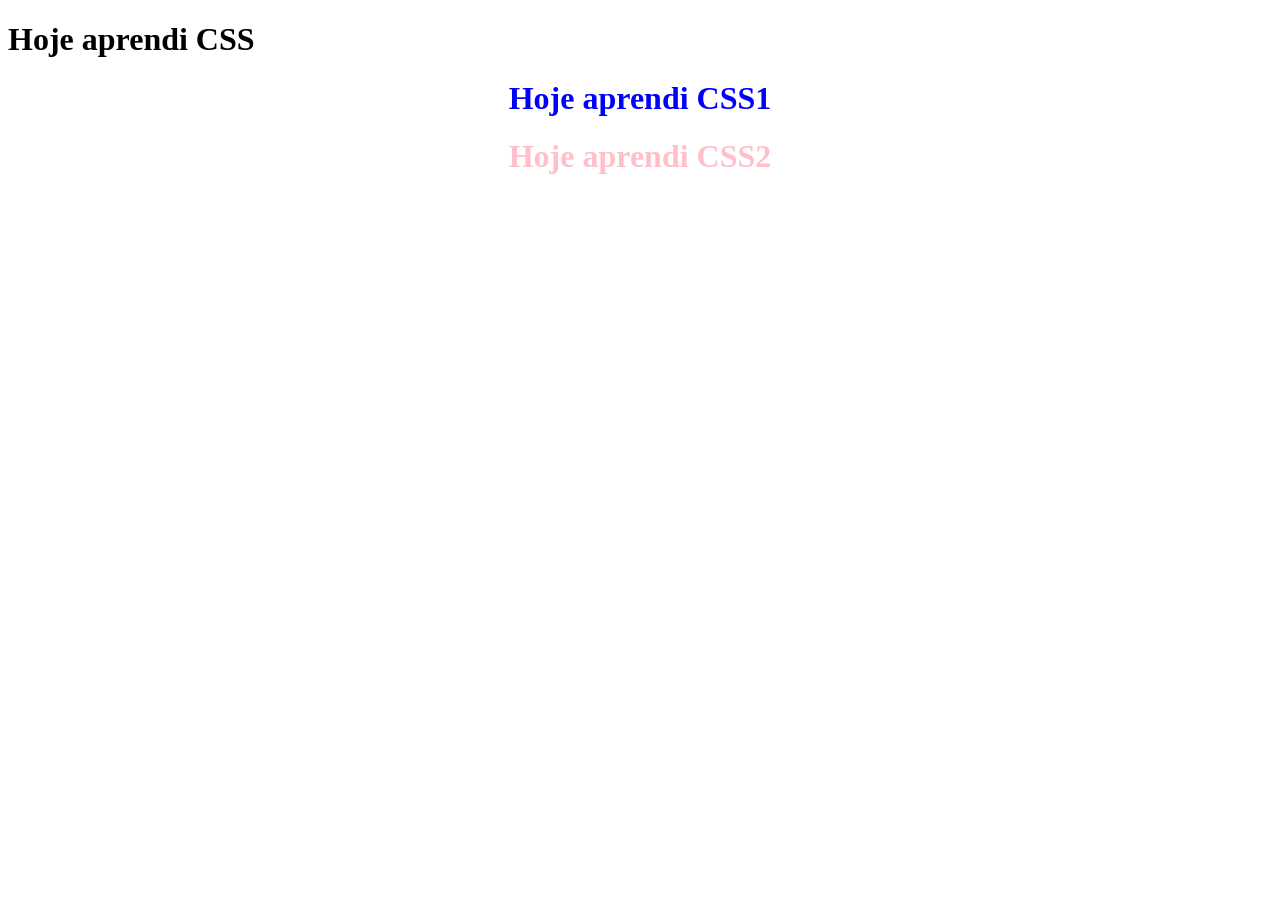
<file: WEB/CSS/index.html>
<!DOCTYPE html>
<html lang="pt-br">
<head>
    <meta charset="UTF-8">
    <meta name="viewport" content="width=device-width, initial-scale=1.0">
    <title>Document</title>
    <link rel="stylesheet" href="style.css">
</head>
<body>
    <h1 class="negrito">Hoje aprendi CSS</h1>
    <h1 class="azulCentralizado">Hoje aprendi CSS1</h1>
    <h1 id="rosa" class="azulCentralizado">Hoje aprendi CSS2</h1>
</body>
</html>
</file>
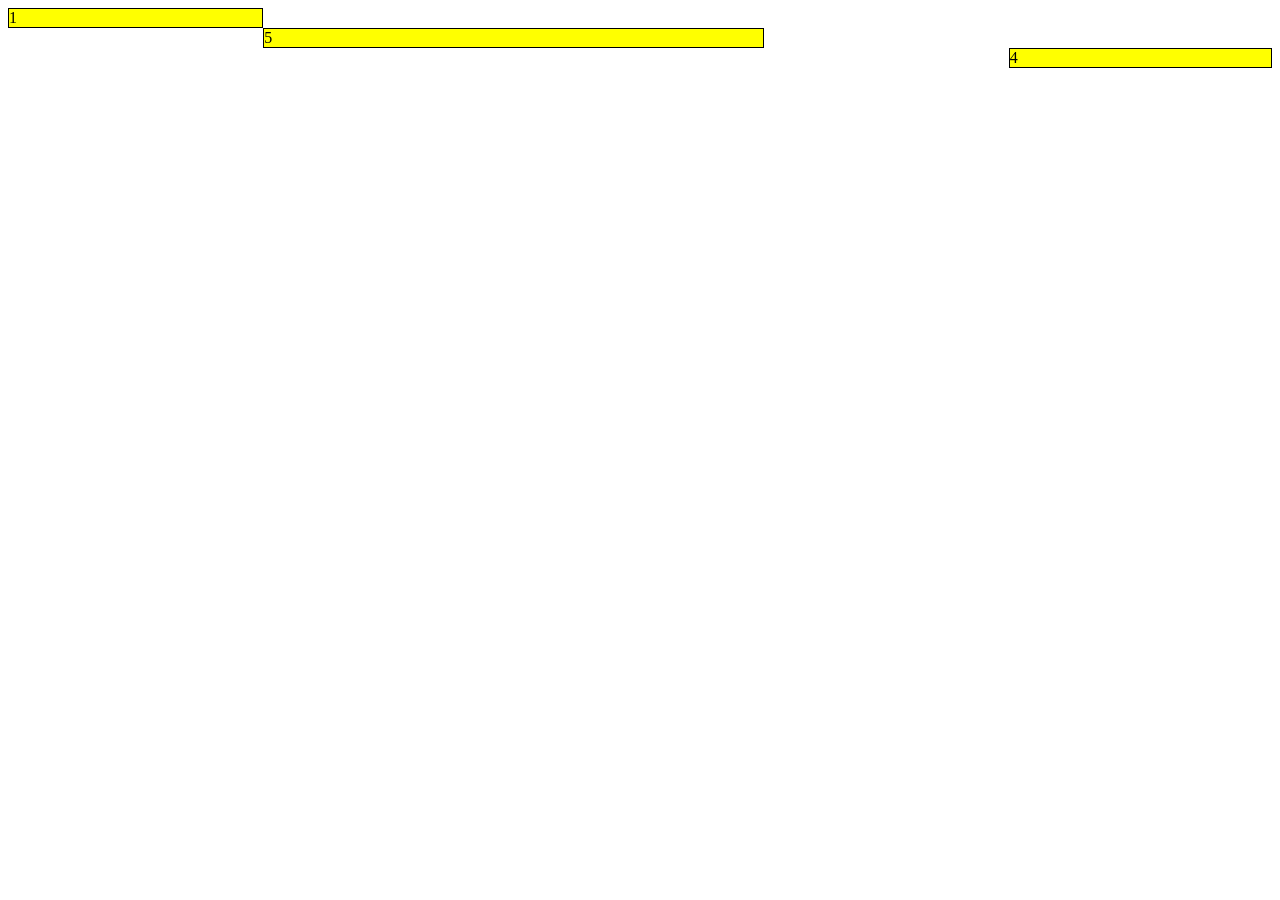
<file: WEB/GRID/index.html>
<!DOCTYPE html>
<html lang="en">
<head>
    <meta charset="UTF-8">
    <meta name="viewport" content="width=device-width, initial-scale=1.0">
    <title>Exemplo básico GRID</title>
    <style>
        body{
            display: grid;
            grid-template-areas: 'header header header';
        }
        div{
            background-color: yellow;
            border: 1px black solid;
        }
        #d1{
            grid-row: 1;
            grid-column: 1;
        }
        #d2{
            grid-area: nav;
        }
        #d3{
            grid-area: main;
            display: grid;
            grid-template-columns: 1fr 1fr;
        }
        #d4{
            grid-area: ad;
        }
        #d5{
            grid-row: 2;
            grid-column: 2/4;
        }

    </style>
</head>
<body>
    <div id="d1">1</div>
    <div id="d2">2</div>
    <div id="d3">3</div>
    <div id="d4">4</div>
    <div id="d5">5</div>
</body>
</html>
</file>
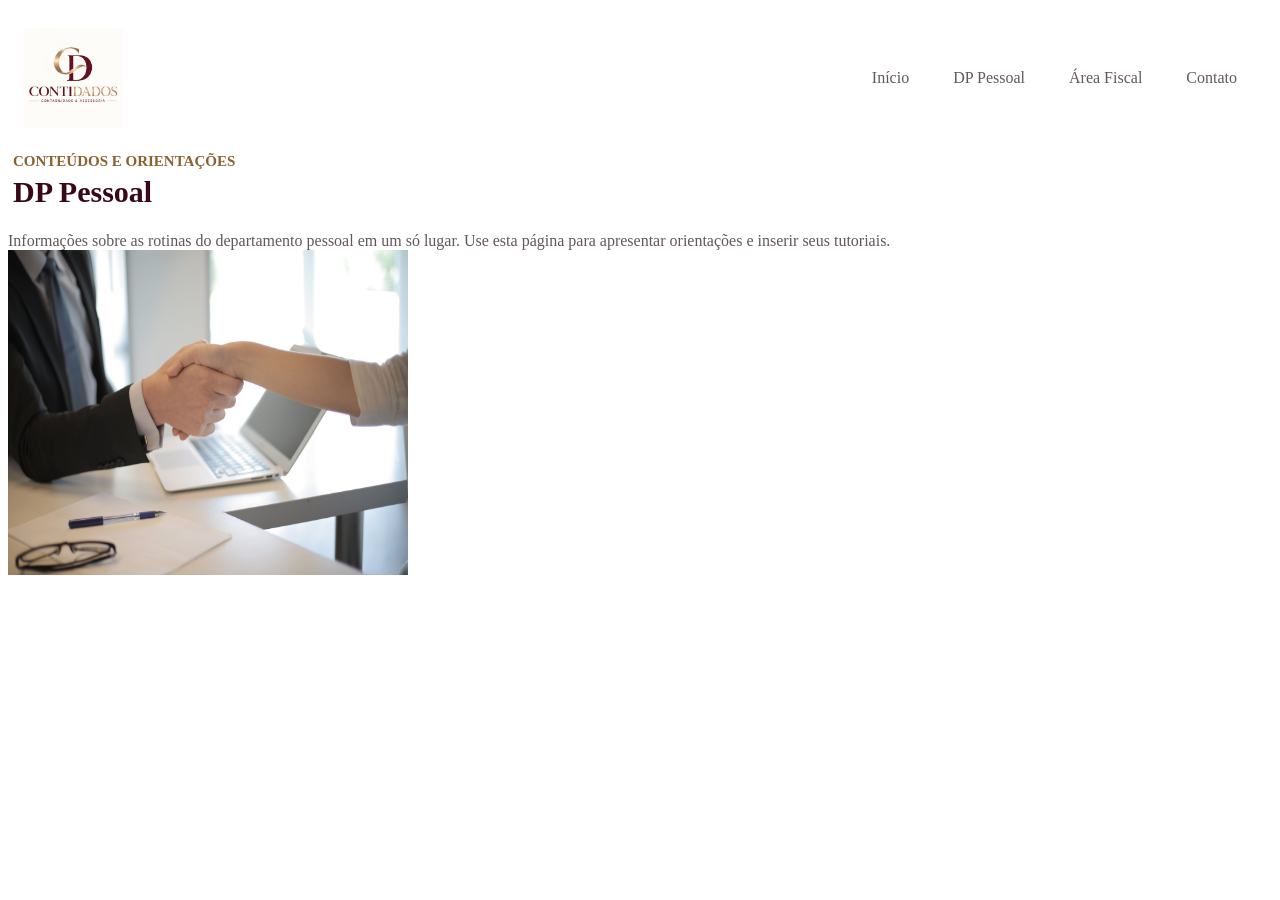
<file: WEB/Exercíocio 5/homepage/dp_pessoal/dp_pessoal.html>
<!DOCTYPE html>
<html lang="pt-br">
<head>
    <meta charset="UTF-8">
    <meta name="viewport" content="width=device-width, initial-scale=1.0">
    <link rel="icon" href="/WEB/Exercíocio 5/img/logo_contidados.png" type="image/x-icon">
    <link rel="stylesheet" href="dp_pessoal.css">
    <title>Contidados Tutoriais</title>
</head>
<body>
    <header>
        <img class="logo" src="/WEB/Exercíocio 5/img/logo_contidados.png" height="100" width="100">
        <nav>
            <ul class="navegador">
                <li><a href="">Início</a></li>
                <li><a href="../dp_pessoal/dp_pessoal.html">DP Pessoal</a></li>
                <li><a href="../dp_fiscal/dp_fiscal.html">Área Fiscal</a></li>
                <li><a href="">Contato</a></li>
            </ul>
        </nav>
    </header>
    <div>
        <div>
            <h6 style="color: #8a6130; font-size: 15px; margin: 5px; padding: 0;">CONTEÚDOS E ORIENTAÇÕES</h6>
            <h1 style="color: #390817; font-size: 30px; margin: 5px; padding: 0;">DP Pessoal</h1>
            <br>
            <span>Informações sobre as rotinas do departamento pessoal em um só lugar.</span>
            <span>Use esta página para apresentar orientações e inserir seus tutoriais.</span>
        </div>
        <div class="imagens">
            <img src="/WEB/Exercíocio 5/img/negocio.jpg" width="400px" height="325px">
        </div>
    </div>
</body>
</html>
</file>
<file: WEB/CSS/style.css>
.negrito{
    font-weight: bold;
}
.azulCentralizado{
    color: blue;
    text-align: center;
}
.italico{
    font-style: italic;
}
#rosa{
    color: pink;
}
</file>
<file: WEB/Exercíocio 5/homepage/dp_pessoal/dp_pessoal.css>
.roboto-<uniquifier> {
  font-family: "Roboto", sans-serif;
  font-optical-sizing: auto;
  font-weight: <weight>;
  font-style: normal;
  font-variation-settings:
    "wdth" 100;
}
.logo{
    color: #fff;
    font-size: 35px;
    font-weight: bold;
}

.imagens{
    color: #fff;
    font-size: 35px;
    font-weight: bold;
}
a, li, button, span{
    font-size: 16px;
    text-decoration: none;
    color: #62575a;
}
header{
    display: flex;
    justify-content: space-between;
    align-items: center;
    padding: 20px 15px;
}

.navegador{
    list-style: none;
}

.navegador li{
    display: inline-block;
    padding: 0px 20px;
}

.navegador li a:hover{
    color: #650c25;   
}
</file>
